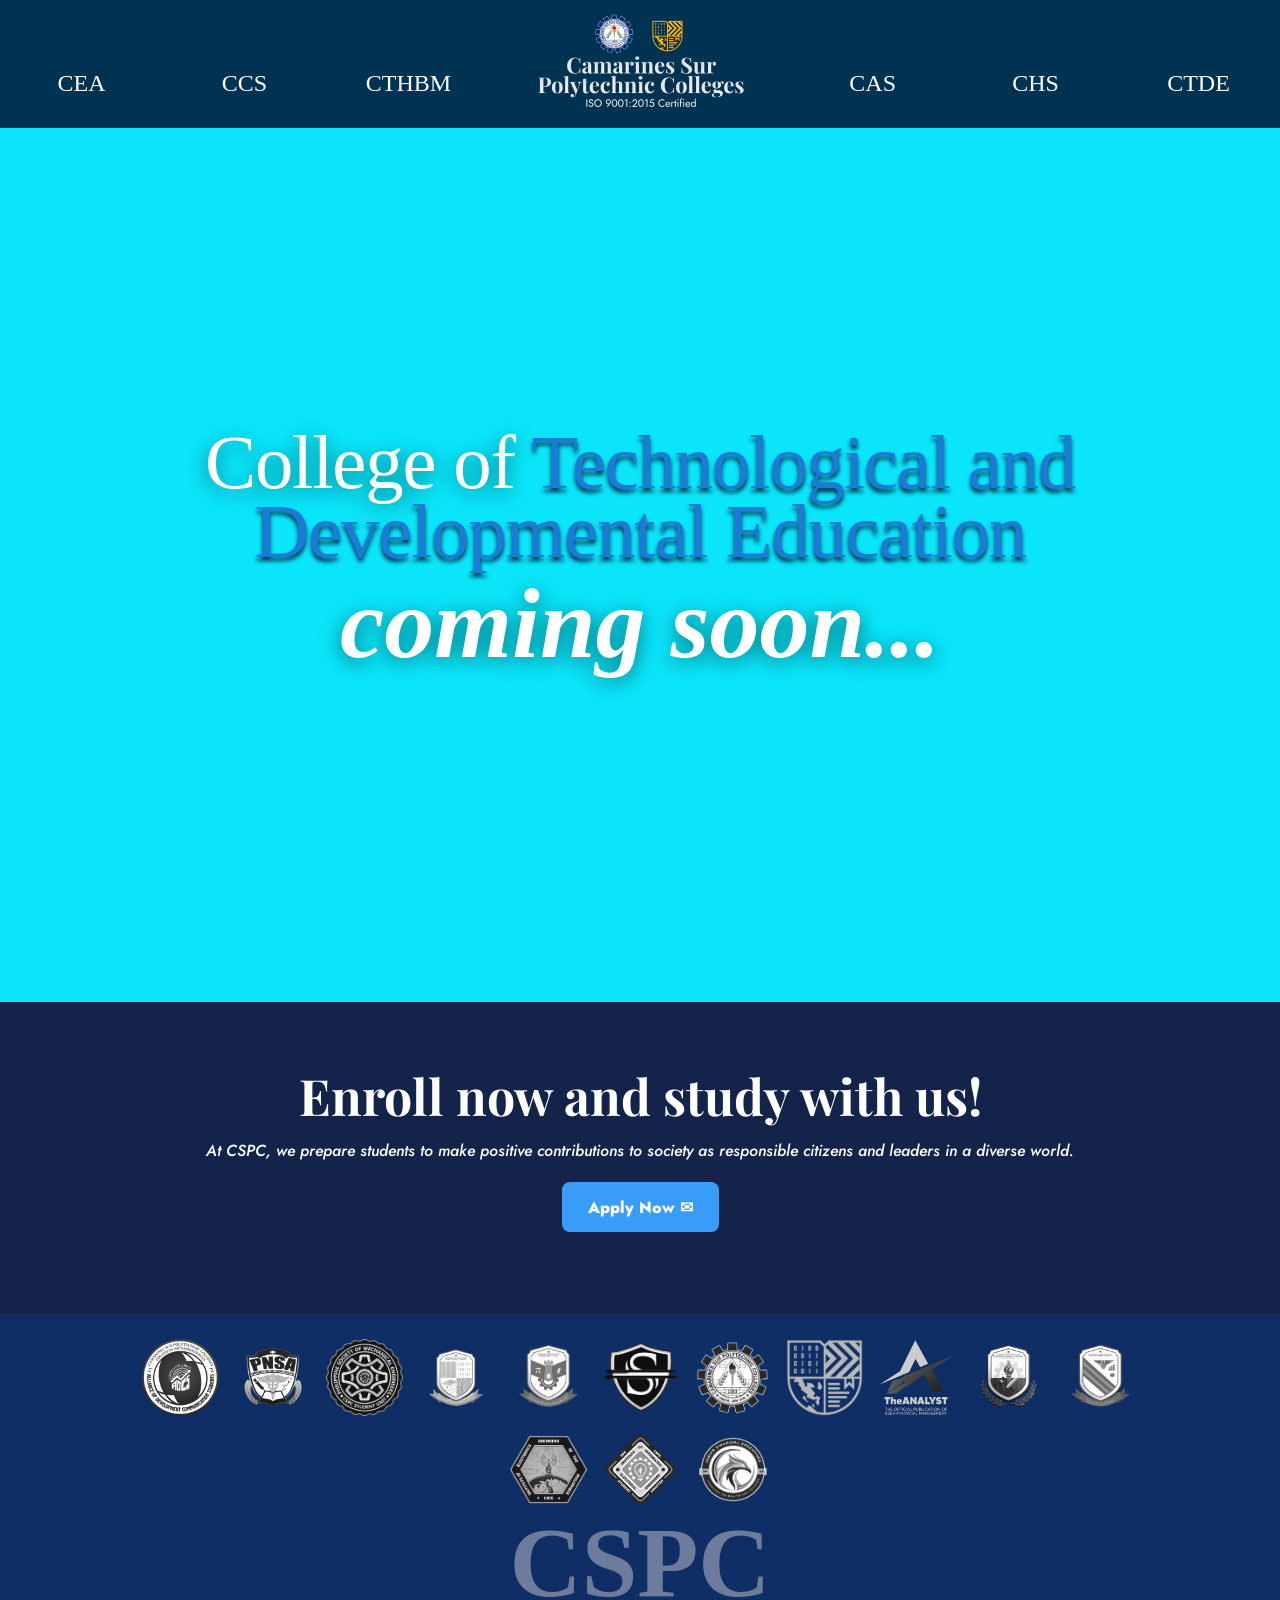
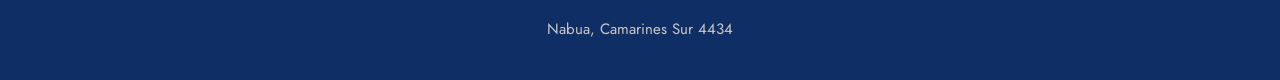
<file: CTDE.html>
<!DOCTYPE html>
<html lang="en">
  <head>
    <meta charset="UTF-8" />
    <meta name="viewport" content="width=device-width, initial-scale=1.0" />
    <title>CSPC | CTDE</title>
    <link
      rel="stylesheet"
      type="text/css"
      media="screen"
      href="/css/ctde.css"
    />
    <link
      rel="stylesheet"
      type="text/css"
      media="screen"
      href="/css/animations.css"
    />
    <link rel="icon" type="image/x-icon" href="/logo/ctde_logo.png">
    <link rel="preconnect" href="https://fonts.googleapis.com" />
    <link rel="preconnect" href="https://fonts.gstatic.com" crossorigin />
    <link
      href="https://fonts.googleapis.com/css2?family=Jost:wght@500;800&family=Playfair+Display:wght@400;500;900&display=swap"
      rel="stylesheet"
    />
    <link
      href="https://api.fontshare.com/v2/css?f[]=tanker@400&f[]=general-sans@600,700&f[]=bespoke-serif@501&display=swap"
      rel="stylesheet"
    />
    <link rel="preconnect" href="https://fonts.googleapis.com" />
    <link rel="preconnect" href="https://fonts.gstatic.com" crossorigin />
    <link
      href="https://fonts.googleapis.com/css2?family=Jost:ital,wght@0,500;0,800;1,500&family=Playfair+Display:wght@400;500;900&display=swap"
      rel="stylesheet"
    />
  </head>
  <body>
    <div class="block-container">
      <div class="block-1">
        <button onclick="window.location.href='/CEA.html'">CEA</button>
        <button onclick="window.location.href='/CCS.html'">CCS</button>
        <button onclick="window.location.href='/CTHBM.html'">CTHBM</button>
        <div onclick="window.location.href='/index.html'">
          <img src="/made/MidNav.png" />
        </div>
        <button onclick="window.location.href='/CAS.html'">CAS</button>
        <button onclick="window.location.href='/CHS.html'">CHS</button>
        <button onclick="window.location.href='/CTDE.html'">CTDE</button>
      </div>
      <div class="block-2">
        <div class="block-title">
          <h1>
            College of <span>Technological and Developmental Education</span>
          </h1>
        </div>
        <h1 class="csoon">coming soon...</h1>
      </div>
      <div class="block-5">
        <div class="block-5-container">
          <div class="block-5-description">
            <h1>Enroll now and study with us!</h1>
            <p>
              At CSPC, we prepare students to make positive contributions to
              society as responsible citizens and leaders in a diverse world.
            </p>
          </div>
          <div class="block-5-button">
            <button onclick="window.location.href='https://my.cspc.edu.ph';">
              Apply Now &#9993;
            </button>
          </div>
        </div>
      </div>
      <footer>
        <div class="logo">
          <img src="/logo/adcs_logo.png" alt="" />
          <img src="/logo/pnsa_logo.png" alt="" />
          <img src="/logo/psme-logo.png" alt="" />
          <img src="/logo/ccs_csc_logo.png" alt="" />
          <img src="/logo/cea_logo.png" alt="" />
          <img src="/logo/thespark_logo.png" alt="" />
          <img src="/logo/cspc_logo.png" alt="" />
          <img src="/logo/ccs_logo.png" alt="" />
          <img src="/logo/analyst_logo.png" alt="" />
          <img src="/logo/ssc_logo.png" alt="" />
          <img src="/logo/cthbm_csc_logo.png" alt="" />
          <img src="/logo/iecep_logo.png" alt="" />
          <img src="/logo/iiee_logo.png" alt="" />
          <img src="/logo/jfe_logo.png" alt="" />
        </div>
        <h1>CSPC</h1>
        <p>Nabua, Camarines Sur 4434</p>
      </footer>
    </div>
  </body>
</html>
</file>
<file: css/ctde.css>
* {
    box-sizing: border-box;
    margin: 0;
    padding: 0;
  }
  
  .block-container {
    background-color: rgb(10, 229, 250, 1);
    width: 100%;
    display: flex;
    flex-direction: column;
  }
  
  .block-1 {
    background-color: #003251;
    width: 100%;
    height: 128px;
    display: flex;
    align-items: center;
    justify-content: center;
    position: absolute;
  }
  
  .block-1 button {
    color: white;
    font-family: "Tanker";
    background-color: transparent;
    text-align: center;
    font-size: 24px;
    font-weight: 400;
    width: 110px;
    height: 45px;
    border: none;
    border-radius: 8px;
    margin-top: 38px;
    margin-left: 40px;
    margin-right: 40px;
    transition: 0.3s ease-in-out;
    cursor: pointer;
  }
  
  .block-1 button:hover {
    font-size: 30px;
    letter-spacing: 5px;
    background-color: rgb(118, 118, 118, 1);
  }
  
  .block-1 img {
    object-fit: scale-down;
    height: 128px;
    width: 300px;
    margin-top: 4px;
    cursor: pointer;
  }
  
  .block-2 {
    height: 800px;
    width: 100%;
    display: flex;
    flex-direction: column;
    justify-content: center;
    align-items: center;
    margin-top: 127px;
    margin-bottom: 75px;
  }
  
  .csoon {
    font-family: "General Sans";
    font-style: italic;
    font-size: 100px;
    color: white;
    text-shadow: 0px 4px 20px rgba(0, 0, 0, 0.5);
    margin-bottom: 20px;
  }
  
  .block-title {
    width: 1320px;
    font-family: "Tanker";
    font-size: 3vw;
    letter-spacing: -1.2px;
    line-height: 180%;
    padding-top: 75px;
  }
  
  .block-title h1 {
    color: white;
    text-shadow: 0px 4px 20px rgba(0, 0, 0, 0.5);
    font-weight: 400;
    text-align: center;
  }
  .block-title span {
    color: #1d7bd5;
    text-shadow: 0px 4px 4px rgb(0, 50, 81, 1);
  }
  
  .block-5 {
    background-color: #13234a;
    height: 312px;
    padding: 60px 0 30px;
    display: flex;
    justify-content: center;
  }
  
  .block-5-container {
    display: flex;
    flex-direction: column;
    color: white;
    margin: 0 auto;
    text-align: center;
  }
  
  .block-5-description {
    width: 1320px;
    padding: 0px 30px 20px;
  }
  
  .block-5 h1 {
    font-family: "Playfair Display", serif;
    font-size: 50px;
    text-align: center;
  }
  
  .block-5 p {
    font-family: "Jost";
    font-size: 16px;
    font-style: italic;
    font-weight: 500;
    text-align: center;
    margin: 10px 0px 0px;
  }
  
  .block-5-button {
    width: 1320px;
    margin: 0px auto;
    padding: 0px 20px 45px;
  }
  
  .block-5 button {
    font-family: "Jost";
    color: white;
    font-size: 16px;
    font-weight: 800;
    background: #399cf9;
    border: none;
    width: 157px;
    height: 50px;
    border-radius: 8px;
    padding: 9px 24px 9px 24px;
    cursor: pointer;
    transition: 0.35s ease-in-out;
  }
  
  .block-5 button:hover {
    background: #0f2e66;
    box-shadow: 0px 0px 50px 0px rgba(255, 255, 255, 0.7);
  }
  
  .block-5 button:active {
    color: #0f2e66;
    background: white;
    box-shadow: 0px 0px 50px 0px rgba(255, 255, 255, 0.7);
  }
  
  footer {
    background-color: rgba(15, 46, 102, 1);
    width: 100%;
  }
  
  .logo {
    display: flex;
    flex-direction: row;
    justify-content: center;
    flex-wrap: wrap;
    gap: 15px;
    padding: 25px 125px 0px 125px;
    transition: 0.3s ease-in-out;
  }
  
  .logo img {
    filter: grayscale(100%);
    width: 77px;
    height: 77px;
    transition: 0.15s ease-in-out;
  }
  
  .logo img:hover {
    filter: grayscale(0%);
    scale: 1.1;
  }
  
  footer h1 {
    font-family: "General Sans";
    font-weight: 700;
    color: rgba(249, 241, 241, 0.4);
    padding: 0px 75 0px 75px;
    text-align: center;
    font-size: 100px;
    line-height: 110%;
  }
  
  footer p {
    color: rgba(200, 200, 200, 1);
    font-family: "Jost";
    font-size: 15px;
    text-align: center;
    padding: 0 75px 40px 75px;
  }
</file>
<file: css/animations.css>
body {
    animation: transitionIn 0.75s ease-in-out;

}


@keyframes transitionIn {
    from {
        opacity: 0;
        
    }

    to {
        opacity: 1;
        
    }
}
</file>
